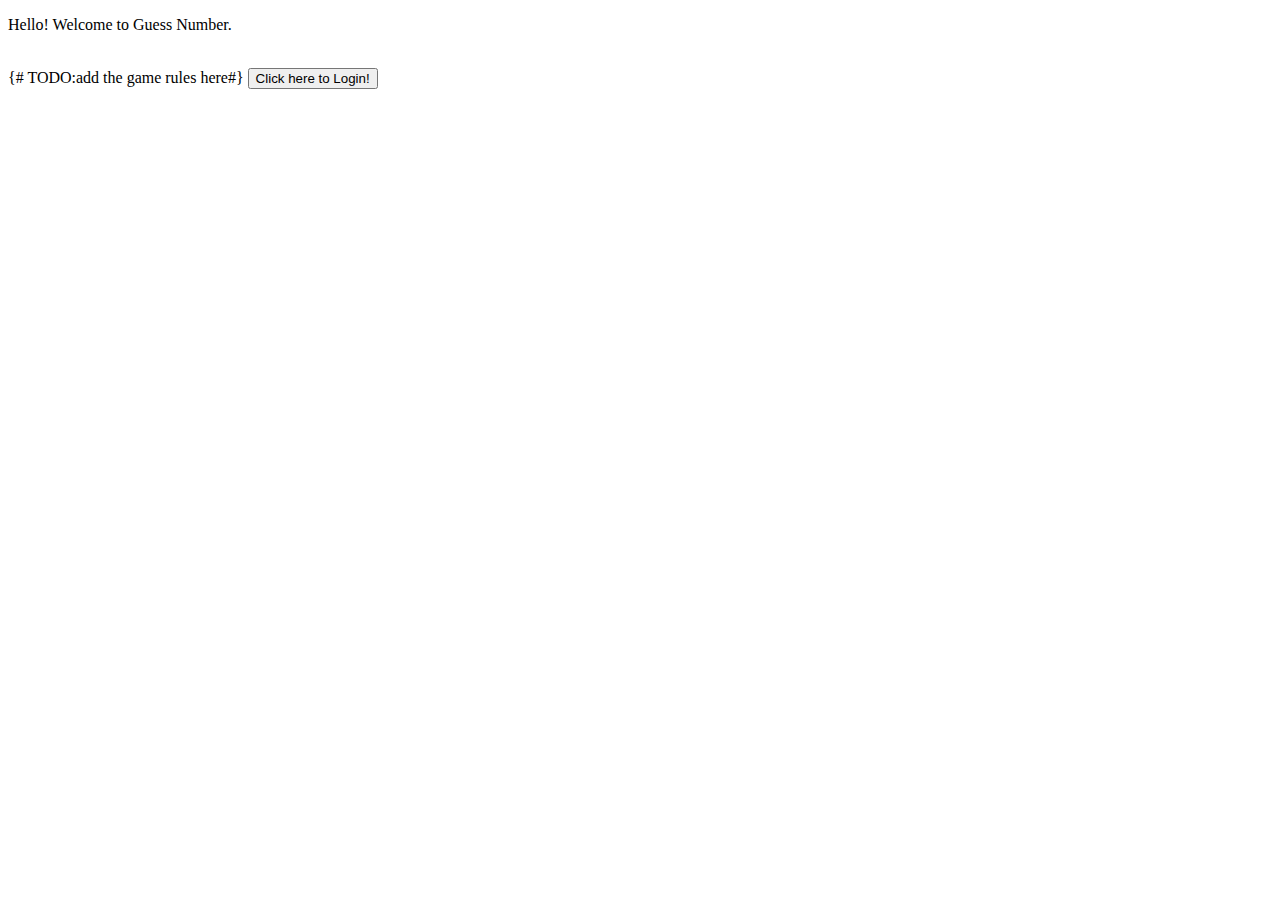
<file: app/templates/hello.html>
<!DOCTYPE html>
<html lang="en">
<head>
    <meta charset="UTF-8">
    <title>Title</title>
</head>
<body>
  <p>Hello! Welcome to Guess Number.</p><br>
{#  TODO:add the game rules here#}
  <a href="{{ url_for('login') }}", style="text-decoration: none; color: #c7254e"><button>Click here to Login!</button></a>

</body>
</html>
</file>
